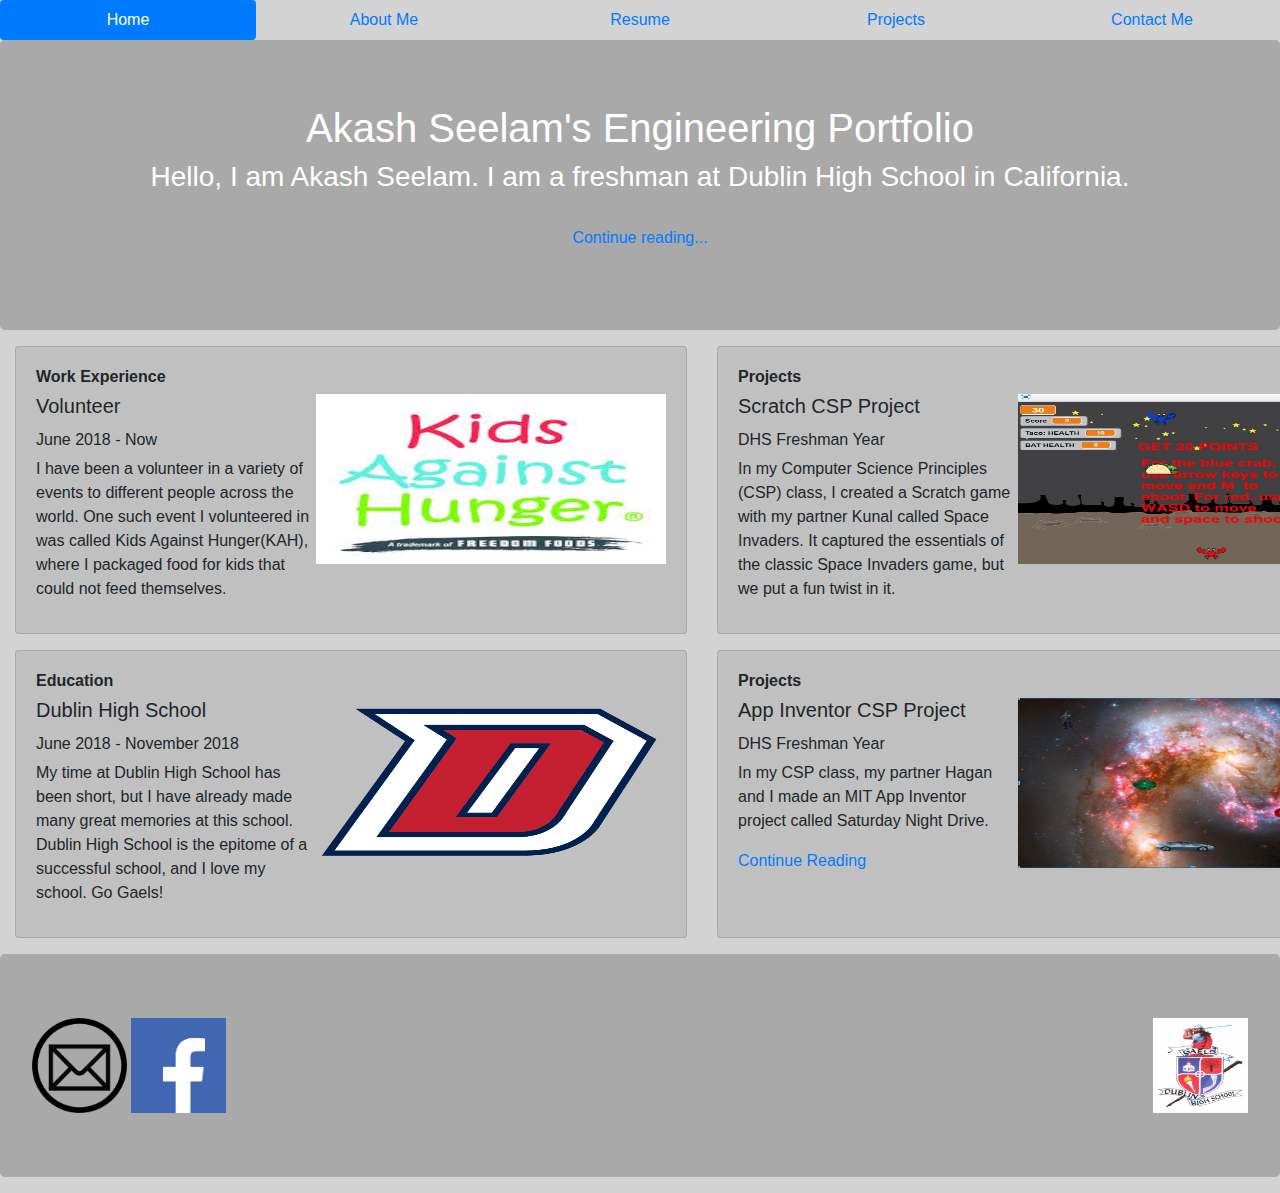
<file: index.html>
<!DOCTYPE HTML>
<html>
     <head>
        <title>Online Portfolio</title>
        <link rel="stylesheet" type="text/css" href="bootstrap-4.1.2-dist/css/bootstrap.css"/>
        <link rel="stylesheet" type="text/css" href="bootstrap-4.1.2-dist/css/style.css"/>
    </head>

    <body>
        <nav class="nav nav-pills nav-justified">
          <a class="nav-item nav-link active" href="index.html">Home</a>
          <a class="nav-item nav-link" href="Seelam_AboutMe.html">About Me</a>
          <a class="nav-item nav-link" href="Resume.html">Resume</a>
          <a class="nav-item nav-link" href="Project.html">Projects</a>
          <a class="nav-item nav-link" href="Contact_Me.html">Contact Me</a>
        </nav>
        
        <div class="jumbotron">
            <div class="text-center">
            <h1>Akash Seelam's Engineering Portfolio</h1>
            <h3>Hello, I am Akash Seelam. I am a freshman at Dublin High School in California.</h3>
            <a href="Seelam_AboutMe.html"><br>Continue reading...</p> </a>
            </div>
        </div>
        
        <div class="d-flex flex-row bd-highlight mb-3">
            <div class="container">
                <div class="float-right">
                    <div class="card" style="width: 42rem; height: 18rem;" >
                        <div class="card-body">
                            <h6><strong>Work Experience</strong></h6>
                            <div class="float-right">
                            <img class="card-img-right" src="Images/kids.jpg" width="350px" height="170px">
                            </div>
                            <h5 class="card-title">Volunteer</h5>
                            <h6>June 2018 - Now</h6>
                            <p class="card-text">I have been a 
                            volunteer in a variety of events 
                            to different people across the world.
                            One such event I volunteered 
                            in was called Kids Against Hunger(KAH), 
                            where I packaged food for kids that
                            could not feed themselves.</p>
                             <!-- <a href="#">Continue Reading</a> (Will add later) -->
                        </div>
                    </div>
                </div>
            </div>
        
        <div class="container ">
            <div class="card" style="width: 42rem; height: 18rem;">
                <div class="card-body">
                    <h6><strong>Projects</strong></h6>
                    <div class="float-right">
                    <img class="card-img-right" src="Images/whyy.jpg" width="350px" height="170px">
                    </div>
                    <h5 class="card-title">Scratch CSP Project</h5>
                    <h6>DHS Freshman Year</h6>
                    <p class="card-text">In my Computer Science Principles (CSP) class,
                    I created a Scratch game with my partner Kunal called Space Invaders.
                    It captured the essentials of the classic Space Invaders game, but
                    we put a fun twist in it.</p>
                    <!-- <a href="#">Continue Reading</a> (Will Add later) -->
                    </div>
                </div>
            </div>
        </div>
            <div class="d-flex flex-row bd-highlight mb-3">
                <div class="container">
                    <div class="float-right">
                        <div class="card" style="width: 42rem; height: 18rem;" >
                            <div class="card-body">
                            <h6><strong>Education</strong></h6>
                            <div class="float-right">
                            <img class="card-img-right" src="Images/dublin-high-school-dublin-ca_ebb9b0370d.png" width="350px" height="170px">
                            </div>
                            <h5 class="card-title">Dublin High School</h5>
                            <h6>June 2018 - November 2018</h6> <!-- Will Update as time goes on -->
                            <p class="card-text">My time at Dublin High School has been short,
                            but I have already made many great memories at this school. Dublin 
                            High School is the epitome of a successful school, and I love my school.
                            Go Gaels!</p>
                       <!-- <a href="#">Continue Reading</a> (Will Add Later) -->
                            </div>
                        </div>
                    </div>
                </div>
        
        <div class="container ">
            <div class="card" style="width: 42rem; height: 18rem;">
                <div class="card-body">
                    <h6><strong>Projects</strong></h6>
                    <div class="float-right">
                    <img class="card-img-right" src="Images/why.jpg" width="350px" height="170px">
                    </div>
                    <h5 class="card-title">App Inventor CSP Project</h5>
                    <h6>DHS Freshman Year</h6>
                    <p class="card-text">In my CSP class, my partner Hagan and I made 
                    an MIT App Inventor project called Saturday Night Drive.</p>
                    <a href="Project.html">Continue Reading</a> 
                </div>
            </div>
        </div>
    </div>
        
        <footer>
        <div class="jumbotron">
            <a href="http://gmail.com"><img src="Images/maillog.png" width="95px" height="95px"></a>
            <a href="https://www.facebook.com/"><img src="Images/facebook.png" width="95px" height="95px"></a>
            <div class="float-right">
            <a href="https://www.dublin.k12.ca.us/dhs"><img src="Images/dhs.png" width="95px" height="95px"></a>
            </div>
        </div>
        </footer>
</body>

</html>
</file>
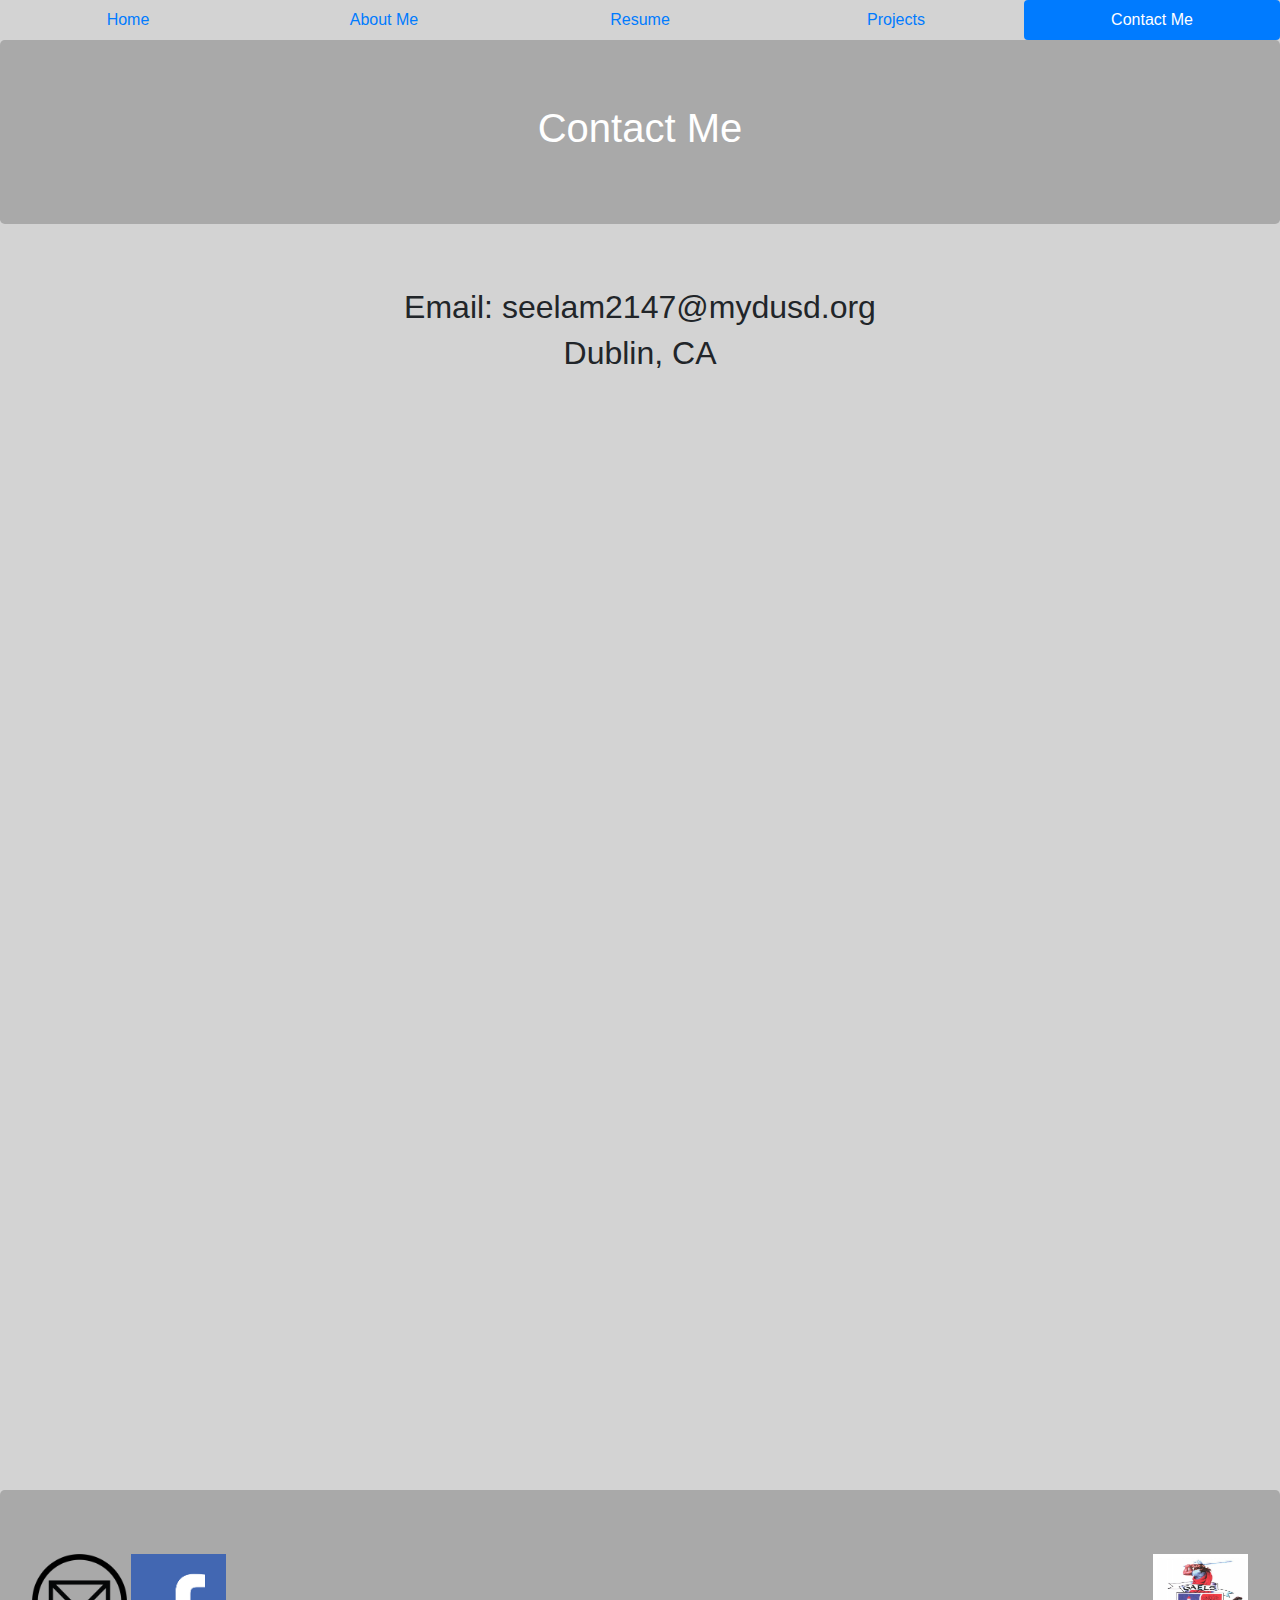
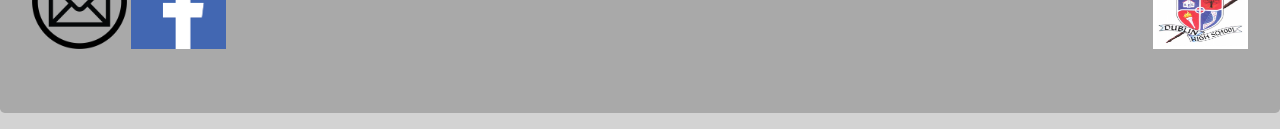
<file: Contact_Me.html>
<!DOCTYPE HTML>
<html>
    <head>
        <title>Contact Me</title>
        <link rel="stylesheet" type="text/css" 
        href="bootstrap-4.1.2-dist/css/bootstrap.css"/>
        <link rel="stylesheet" type="text/css" 
        href="bootstrap-4.1.2-dist/css/style.css"/>
    </head>
    <body>
        <nav class="nav nav-pills nav-justified">
            <a class="nav-item nav-link" href="index.html">Home</a>
            <a class="nav-item nav-link " href="Seelam_AboutMe.html">
            About Me</a>
            <a class="nav-item nav-link" href="Resume.html">Resume</a>
            <a class="nav-item nav-link" href="Project.html">Projects</a>
            <a class="nav-item nav-link active" href="Contact_Me.html">
            Contact Me</a>
        </nav>
        <div class="text-center">
            <div class="PY-5">
                <div class="jumbotron">
                <h1>Contact Me</h1>
            </div>
        </div>    
            <div class="py-5">
                <h2>Email: seelam2147@mydusd.org</h2>
                <h2>Dublin, CA</h2>
                <iframe 
                src="https://docs.google.com/forms/d/1gqTVDglvbwKf4BJve3Ec0x2ZQVEV8Rr5i7yHLo6zB4g/viewform?embedded=true" 
                width="640" height="1054" frameborder="0" marginheight="0" 
                marginwidth="0">Loading...
                </iframe>
            </div>
        </div>
        <div class="jumbotron">
            <a href="http://gmail.com"><img src="Images/maillog.png" width="95px" height="95px"></a>
            <a href="https://www.facebook.com/"><img src="Images/facebook.png" width="95px" height="95px"></a>
            <div class="float-right">
                <a href="https://www.dublin.k12.ca.us/dhs"><img src="Images/dhs.png" width="95px" height="95px"></a>
            </div>
        </div>

    </body>
</html>
</file>
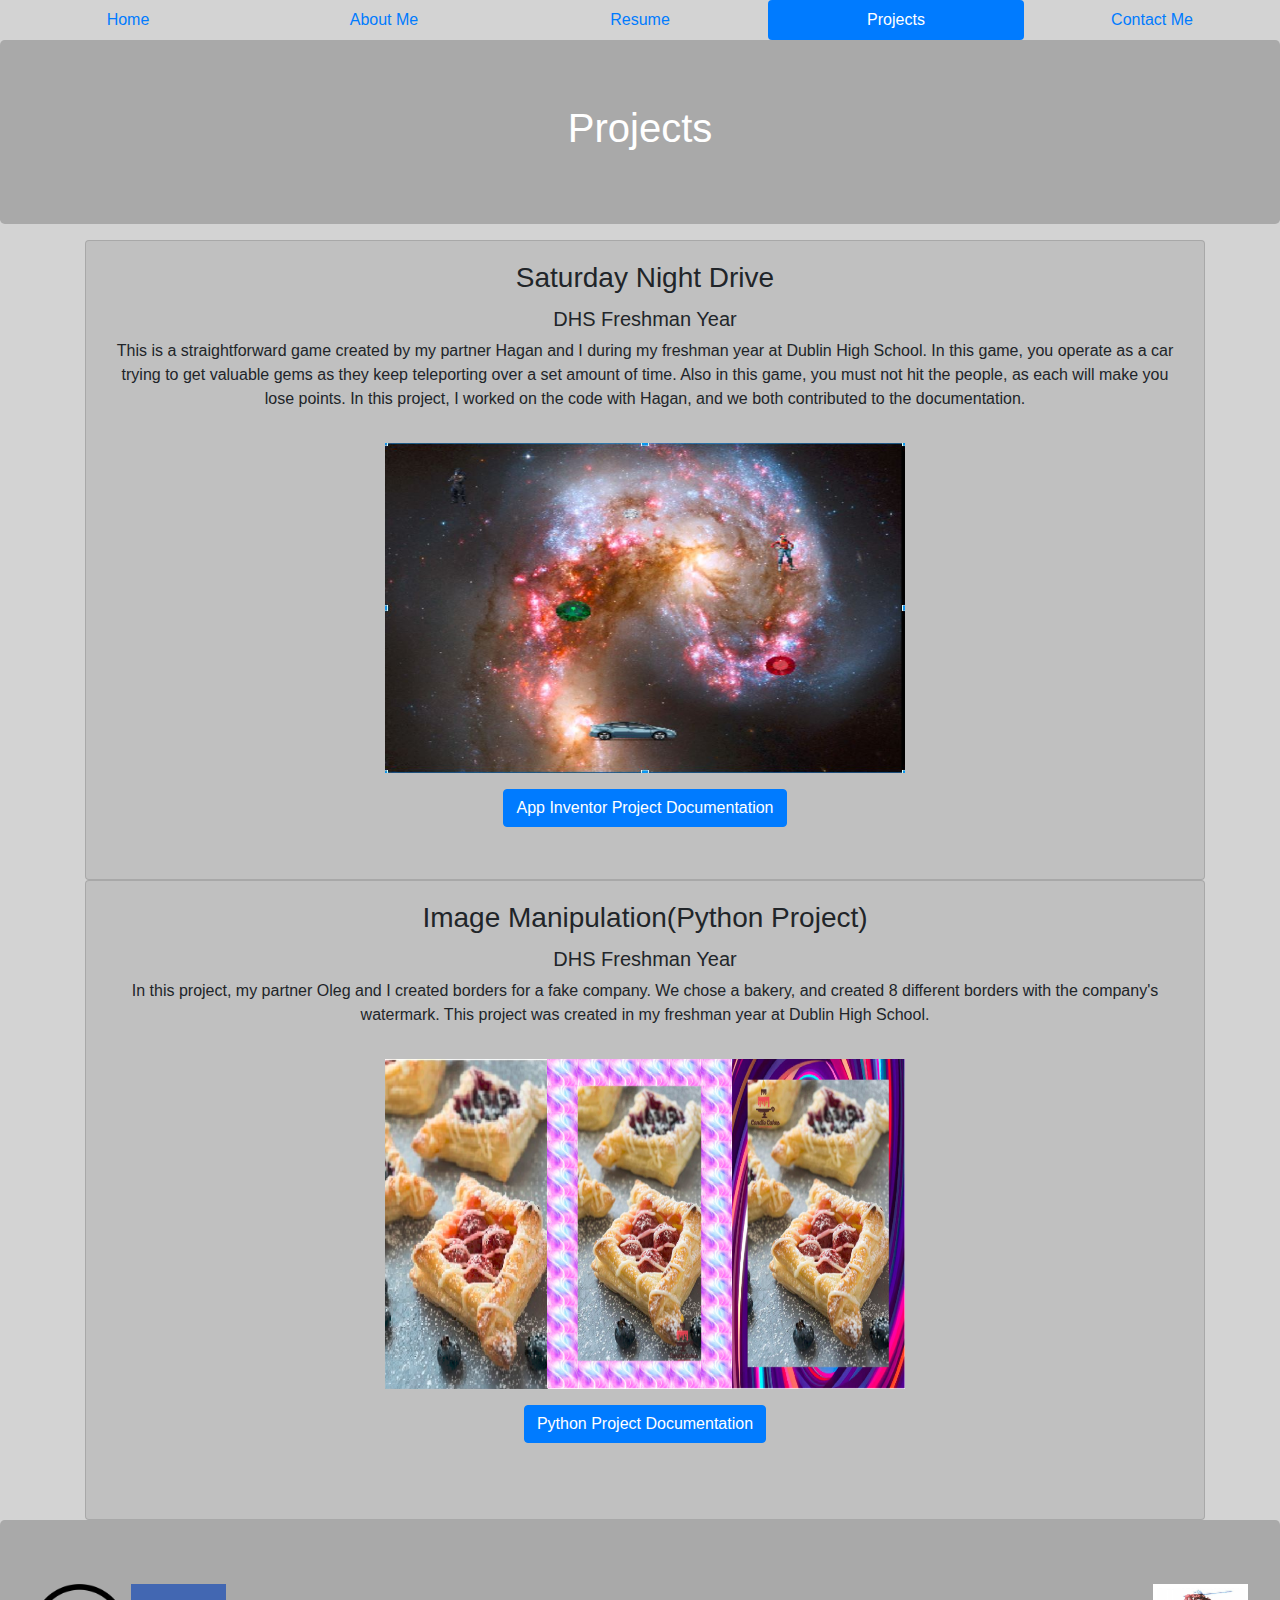
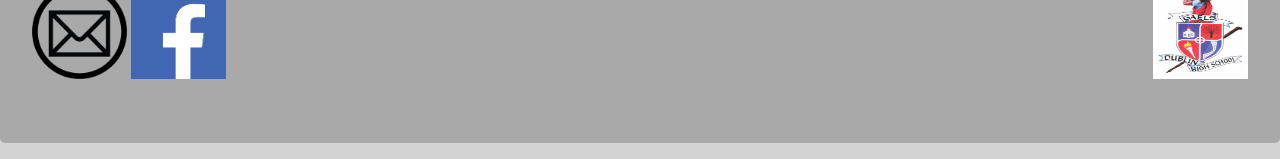
<file: Project.html>
<!DOCTYPE HTML>
<html>
    <head>
        <title>Projects</title>
        <link rel="stylesheet" type="text/css"
        href="bootstrap-4.1.2-dist/css/bootstrap.css"/>
        <link rel="stylesheet" type="text/css" 
        href="bootstrap-4.1.2-dist/css/style.css"/>
    </head>
    <body>
        <nav class="nav nav-pills nav-justified">
            <a class="nav-item nav-link" href="index.html">Home</a>
            <a class="nav-item nav-link" href="Seelam_AboutMe.html">About Me</a>
            <a class="nav-item nav-link" href="Resume.html">Resume</a>
            <a class="nav-item nav-link active" href="Project.html">Projects</a>
            <a class="nav-item nav-link" href="Contact_Me.html">Contact Me</a>
        </nav>
    
        <div class="text-center">
            <div class="PY-5">
                <div class="project_name">
                    <div class="jumbotron">
                        <h1>Projects</h1>
                    </div>
                </div>
            </div>    
        <div class="container">
            <div class="card" style="width: 70rem; height: 40rem;" >
                <div class="card-body">
                    <h3 class="card-title">Saturday Night Drive</h3>
                    <h5>DHS Freshman Year</h5>
                    <p class="card-text"> This is a straightforward game created 
                    by my partner Hagan and I during my freshman year at Dublin
                    High School. In this game, you operate as a car trying to get
                    valuable gems as they keep teleporting over a set amount of 
                    time. Also in this game, you must not hit the people, as each
                    will make you lose points. In this project, I worked on the 
                    code with Hagan, and we both contributed to the 
                    documentation. </p>
                    <div class="py-3">
                            <img class="card-img-right" 
                            src="Images/why.jpg"
                            width="520px" height="330px"> 
                        </div>
                    <a target="blank" class="btn btn-primary" href="https://docs.google.com/document/d/1X_Zv0czeYQjWG2Hz1RA5KGFAtOgD8A06Bj-VK01-hKw/edit?usp=sharing">App Inventor
                    Project Documentation</a>
                </div>                                              
            </div>
        </div>   <!-- Will Add More Projects as Time passes-->
         <div class="container">
            <div class="card" style="width: 70rem; height: 40rem;" >
                <div class="card-body">
                    <h3 class="card-title">Image Manipulation(Python Project)</h3>
                    <h5>DHS Freshman Year</h5>
                    <p class="card-text"> In this project, my partner Oleg and I 
                    created borders for a fake company. We chose a bakery, and created
                    8 different borders with the company's watermark. This project was
                    created in my freshman year at Dublin High School.</p>
                    <div class="py-3">
                            <img class="card-img-right" 
                            src="Images/python.PNG"
                            width="520px" height="330px"> 
                        </div>
                    <a target="blank" class="btn btn-primary" href="https://docs.google.com/document/d/1R19L7JTQ5VexgLcHHwCbgaIl_MXwrwYtSwPCQnLx1HY/edit?usp=sharing">Python
                    Project Documentation</a>
                </div>                                              
            </div>
        </div>
        </div>
    <div class="jumbotron">
            <a href="http://gmail.com"><img src="Images/maillog.png" width="95px" height="95px"></a>
            <a href="https://www.facebook.com/"><img src="Images/facebook.png" width="95px" height="95px"></a>
            <div class="float-right">
                <a href="https://www.dublin.k12.ca.us/dhs"><img src="Images/dhs.png" width="95px" height="95px"></a>
            </div>
        </div>

    </body>
</html>
</file>
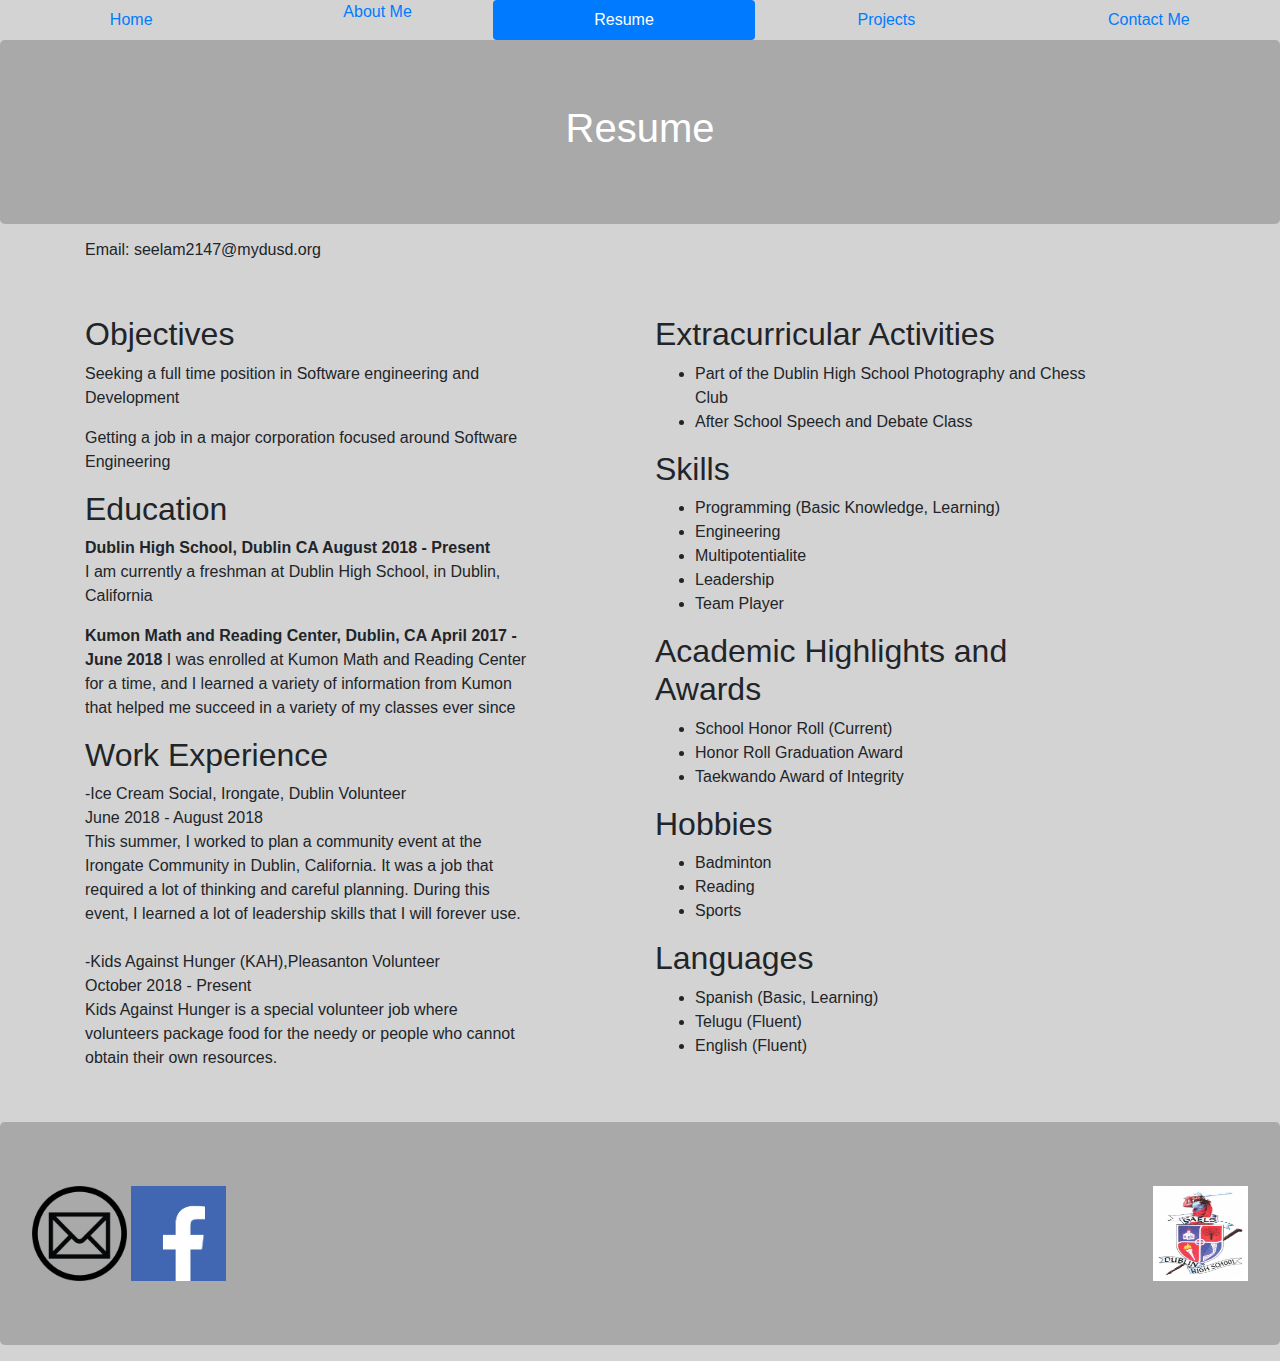
<file: Resume.html>
<!DOCTYPE HTML>
<html>
    <head>
        <title>Resume</title>
        <link rel="stylesheet" type="text/css"
        href="bootstrap-4.1.2-dist/css/bootstrap.css"/>
        <link rel="stylesheet" type="text/css" 
        href="bootstrap-4.1.2-dist/css/style.css"/>
    </head>
    <body>
        <nav class="nav nav-pills nav-justified">
            <a class="nav-item nav-link" href="index.html">Home</a>
            <a class="nav-item nav-l2ink" href="Seelam_AboutMe.html">About Me</a>
            <a class="nav-item nav-link active" href="Resume.html">Resume</a>
            <a class="nav-item nav-link" href="Project.html">Projects</a>
            <a class="nav-item nav-link" href="Contact_Me.html">Contact Me</a>
        </nav>
        </body>
            <div class="jumbotron">
                <div class="text-center">
                <h1>Resume</h1>
                </div>
            </div>
                <footer class='container'>
                    <h6> Email: seelam2147@mydusd.org</h6>
                        <div class="py-5">
                        <div class='row'>
                            <div class ="col-sm-5">
                            <div class="resumeCategories">
                                <h2>Objectives</h2>
                                <p>Seeking a full time position in Software engineering and Development</p>
                                <p>Getting a job in a major corporation focused around Software Engineering
                                </p>
                                <h2>Education</h2>
                                <p><strong>Dublin High School, Dublin CA  August 2018 -
                                Present</strong>
                                <br>I am currently a freshman at Dublin High School, in
                                Dublin, California </p>
                                <p><strong>Kumon Math and Reading Center, Dublin, CA April 2017 - 
                                June 2018 </strong> I was enrolled at Kumon Math and
                                Reading Center for a time, and I learned a variety of 
                                information from Kumon that helped me succeed in a variety
                                of my classes ever since
                                </p>
                                <h2>Work Experience</h2>
                                -Ice Cream Social, Irongate, Dublin Volunteer
                                <br>June 2018 - August 2018</br>
                                This summer, I worked to plan a community event at the 
                                Irongate Community in Dublin, California. It was a job 
                                that required a lot of thinking and careful planning.
                                During this event, I learned a lot of leadership skills
                                that I will forever use.
                                <br> </br>
                                -Kids Against Hunger (KAH),Pleasanton Volunteer
                                <br>October 2018 - Present</br>
                                Kids Against Hunger is a special volunteer job where
                                volunteers package food for the needy or people who
                                cannot obtain their own resources.
                                
                                </div>
                                </div>
                                <div class="col-sm-1"></div>
                                <div class="col-sm-5">
                                <h2>Extracurricular Activities</h2>
                                <ul>
                                    <li>Part of the Dublin High School Photography and Chess Club</li>
                                    <li>After School Speech and Debate Class</li>
                                </ul>
                                <h2>Skills</h2>
                                <ul>
                                    <li>Programming (Basic Knowledge, Learning)</li>
                                    <li>Engineering</li>
                                    <li>Multipotentialite</li>
                                    <li>Leadership</li>
                                    <li>Team Player</li>
                                </ul>
                                <h2>Academic Highlights and Awards</h2>
                                <ul>
                                    <li>School Honor Roll (Current)</li>
                                    <li>Honor Roll Graduation Award</li>
                                    <li>Taekwando Award of Integrity</li>
                                </ul>
                                <h2>Hobbies</h2>
                                <ul>
                                    <li>Badminton</li>
                                    <li>Reading</li>
                                    <li>Sports</li>
                                </ul>
                                 <h2>Languages</h2>
                                <ul>
                                    <li>Spanish (Basic, Learning)</li>
                                    <li>Telugu (Fluent)</li>
                                    <li>English (Fluent)</li>
                                </ul>
                                </div>    
                            </div>
                        </div>
                    </div>
                </footer>
            <div class="jumbotron">    
                <a href="http://gmail.com"><img src="Images/maillog.png" width="95px" height="95px"></a>
                <a href="https://www.facebook.com/"><img src="Images/facebook.png" width="95px" height="95px"></a>
                <div class="float-right">
                    <a href="https://www.dublin.k12.ca.us/dhs"><img src="Images/dhs.png" width="95px" height="95px"></a>
                </div>
            </div>
        </body>
    </html>
</file>
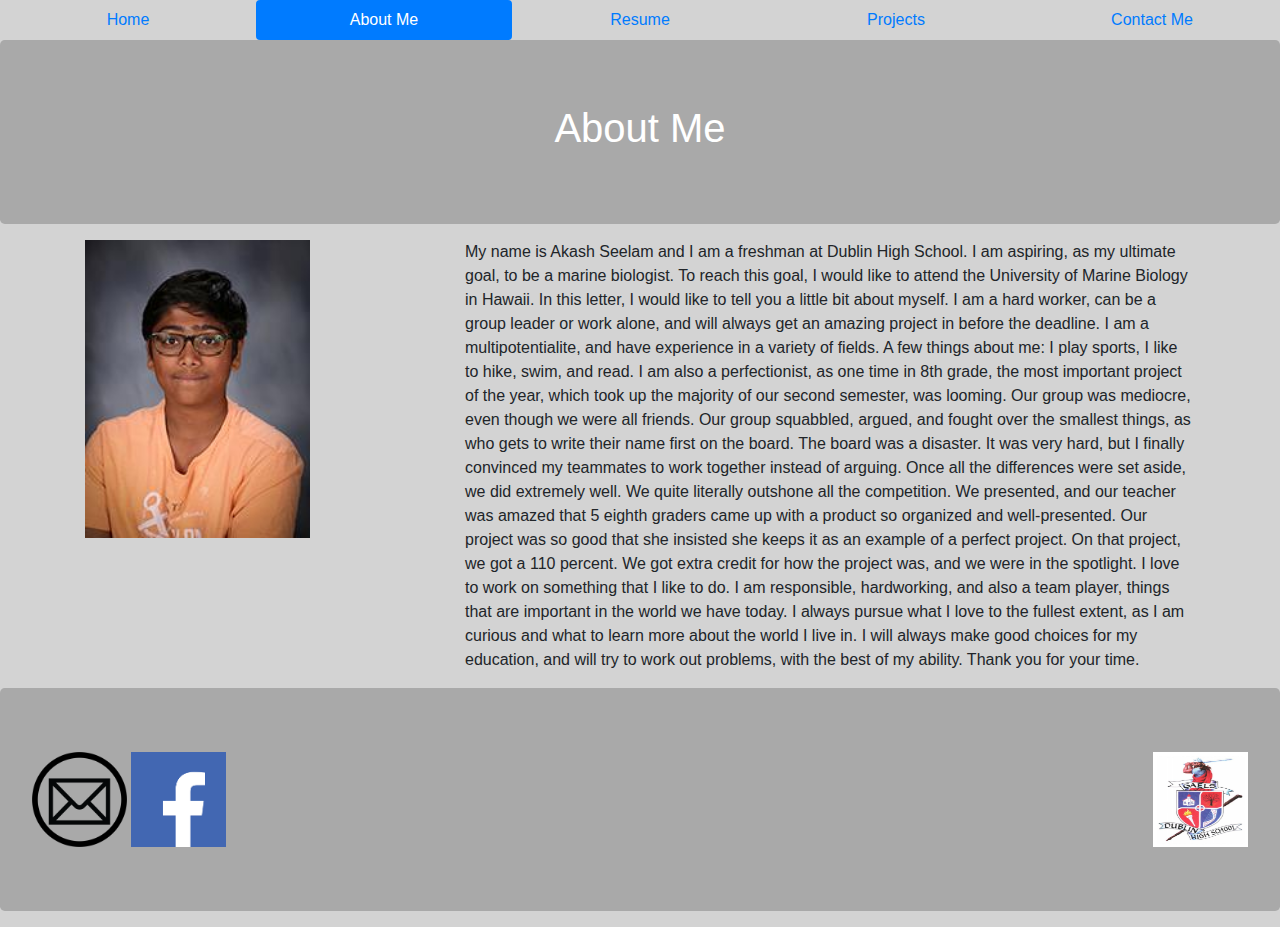
<file: Seelam_AboutMe.html>
<!DOCTYPE HTML>
<html>
  <head>
    <title>About Me</title>
    <link rel="stylesheet" type="text/css" href="bootstrap-4.1.2-dist/css/bootstrap.css"/>
    <link rel="stylesheet" type="text/css" href="bootstrap-4.1.2-dist/css/style.css"/>
  </head>
  <body>
      <nav class="nav nav-pills nav-justified">
        <a class="nav-item nav-link" href="index.html">Home</a>
        <a class="nav-item nav-link active" href="Seelam_AboutMe.html">About Me</a>
        <a class="nav-item nav-link" href="Resume.html">Resume</a>
        <a class="nav-item nav-link" href="Project.html">Projects</a>
        <a class="nav-item nav-link" href="Contact_Me.html">Contact Me</a>
      </nav>
    <div class="jumbotron">
      <div class="text-center">
        <h1>About Me</h1>
      </div>
    </div>
    
         <section class="main">
      <div class="container">
        <div class="row">
          <div class="col-md-4">
              <img  class="round" src="Images/aksh.jpg" width="225px" alt="Akash's Picture">
            </a>
          </div>
          <div class="col-md-8">
          <p> My name is Akash Seelam and I am a freshman at Dublin High School. 
          I am aspiring, as my ultimate goal, to be a marine biologist. To reach 
          this goal, I would like to attend the University of Marine Biology in Hawaii. 
          In this letter, I would like to  tell you a little bit about myself. I 
          am a hard worker, can be a group leader or work alone, and will always 
          get an amazing project in before the deadline. I am a multipotentialite, 
          and have experience in a variety of fields. A few things about me: I play
          sports, I like to hike, swim, and read. I am also a perfectionist, as one time
          in 8th grade, the most important project of the year, which took up the 
          majority of our second semester, was looming. Our group was mediocre, 
          even though we were all friends. Our group squabbled, argued, and fought 
          over the smallest things, as who gets to write their name first on the 
          board. The board was a disaster. It was very hard, but I finally convinced my
          teammates to work together instead of arguing. Once all the differences were
          set aside, we did extremely well. We quite literally outshone all 
          the competition. We presented, and our teacher was amazed that 5 eighth 
          graders came up with a product so organized and well-presented. Our project
          was so good that she insisted she keeps it as an example of a perfect project.
          On that project, we got a 110 percent. We got extra credit for how  the 
          project was, and we were in the spotlight. I love to work on something that 
          I like to do. I am responsible, hardworking, and also a team player, things 
          that are important in the world we have today. I always pursue what I love
          to the fullest extent, as I am curious and what to learn more about the
          world I live in. I will always make good choices for my education, and will
          try to work out problems, with the best of my ability. Thank you for your time. 
          </p>
        </div>
      </div>
    </div> 
    
      <div class="text-left" class="">
      </div>
      
      <div class="jumbotron">
            <a href="http://gmail.com"><img src="Images/maillog.png" width="95px" height="95px"></a>
            <a href="https://www.facebook.com/"><img src="Images/facebook.png" width="95px" height="95px"></a>
            <div class="float-right">
                <a href="https://www.dublin.k12.ca.us/dhs"><img src="Images/dhs.png" width="95px" height="95px"></a>
            </div>
      </div>
  </body>
</html>
</file>
<file: bootstrap-4.1.2-dist/css/style.css>
body{
    background-color: lightgray;
}

.jumbotron {
    margin-bottom: 16px;
    background-color: DarkGrey;
    color: White;
}

.card{
    background-color: silver;
}
</file>
